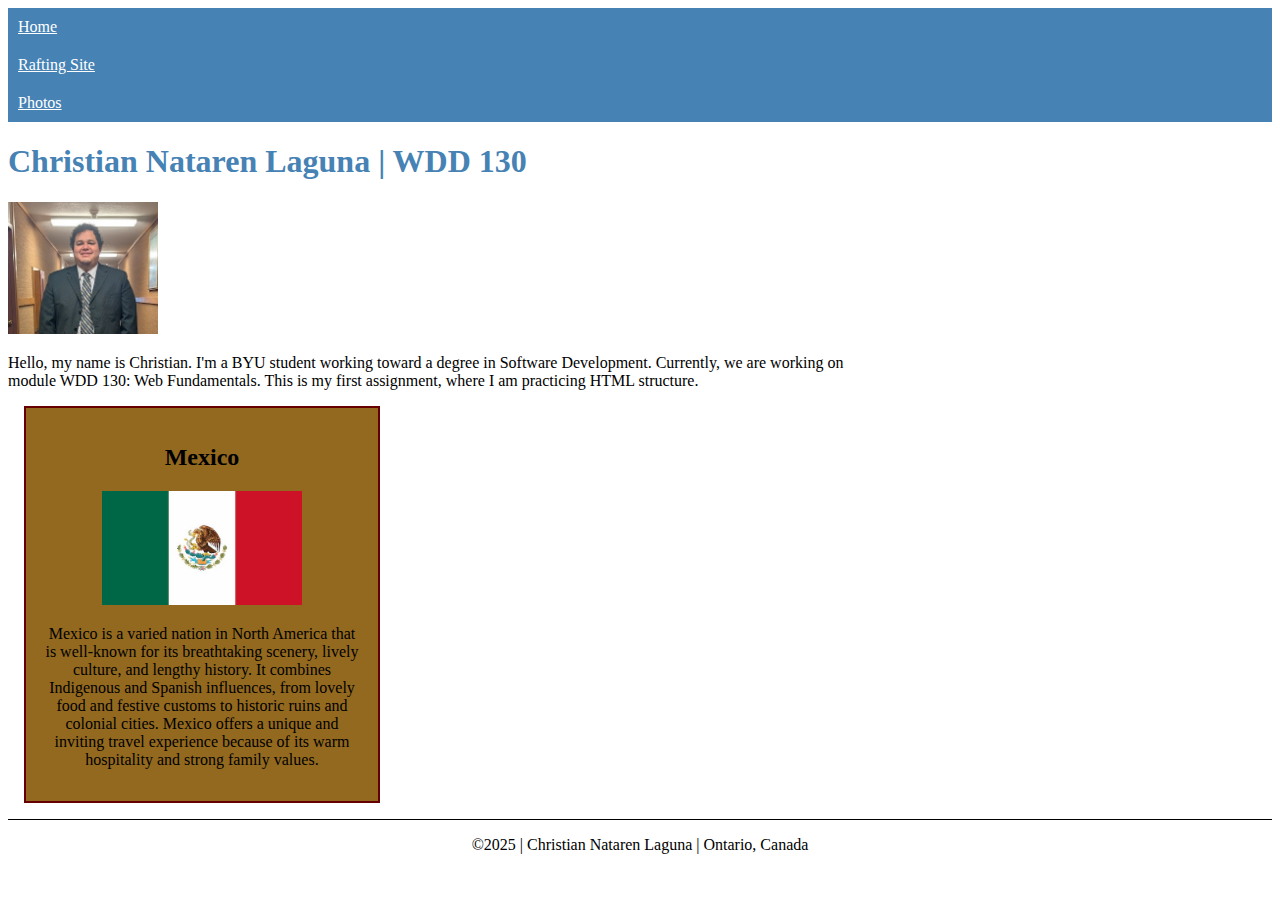
<file: index.html>
<!DOCTYPE html>
<html lang="en-US">

<head>
    <meta charset="UTF-8">
    <meta name="viewport" content="width=device-width,initial-scale=1.0">
    <title>Christian Nataren Laguna | WDD 130</title>
    <meta name="description" content="Christian Nataren | I'm creating this webpage while learning HTML at BYU">
    <meta name="author" content="Christian Nataren Laguna">
    <link rel="stylesheet" href="styles/styles.css">
</head>

<body>
    <header>
        <nav>
            <a href="#">Home</a>
            <a href="wwr/">Rafting Site</a>
            <a href="#">Photos</a>
        </nav>

    </header>
    <main>
        <h1>Christian Nataren Laguna | WDD 130</h1>
        <img src="images/profile.jpg" alt="Christian Nataren">
        <p>Hello, my name is Christian. I'm a BYU student working toward a degree in Software Development. Currently, we
            are working on module WDD 130: Web Fundamentals. This is my first assignment, where I am practicing HTML
            structure.</p>

    </main>
    <aside>
        <h2>Mexico</h2>
        <img src="./images/flag.jpg" alt="Mexico's flag">
        <p>Mexico is a varied nation in North America that is well-known for its breathtaking scenery, lively culture,
            and lengthy history. It combines Indigenous and Spanish influences, from lovely food and festive customs to
            historic ruins and colonial cities. Mexico offers a unique and inviting travel experience because of its
            warm hospitality and strong family values.</p>
    </aside>
    <footer>
        <p>©2025 | Christian Nataren Laguna | Ontario, Canada</p>

    </footer>
</body>

</html>
</file>
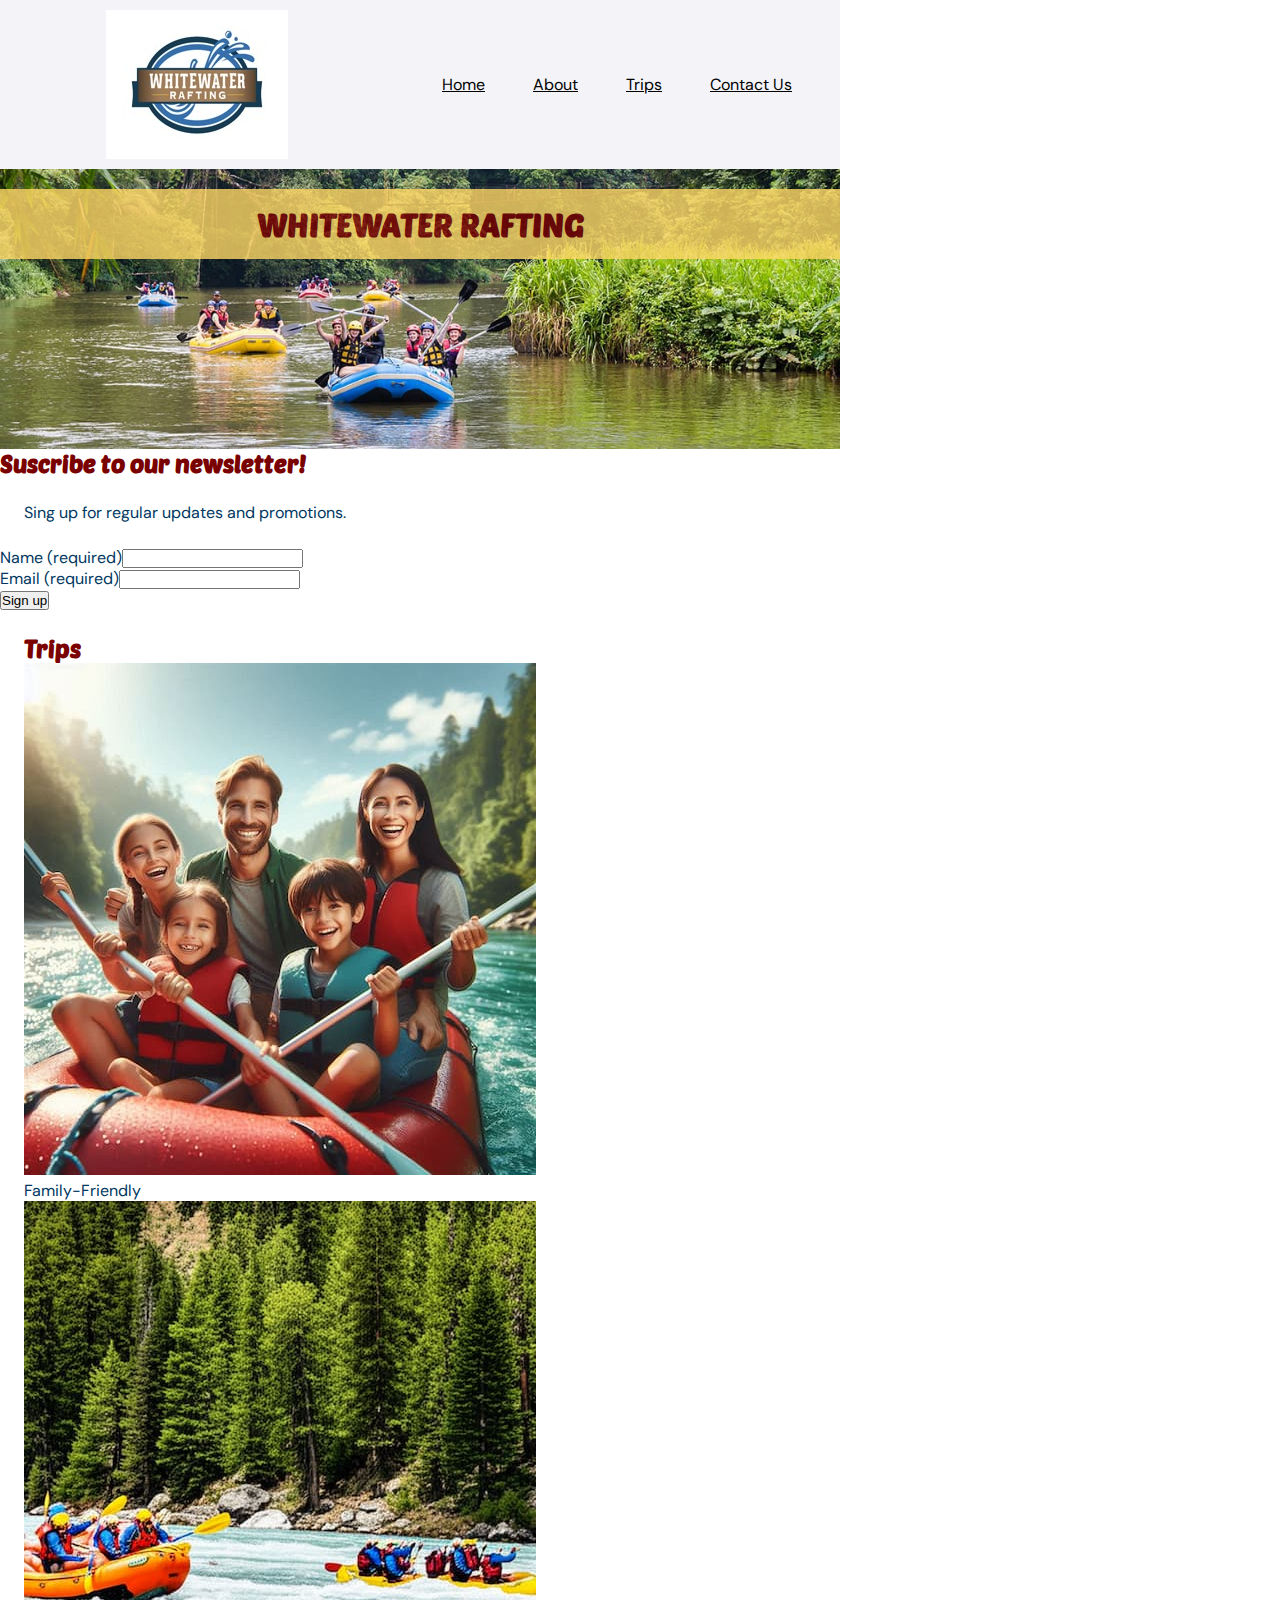
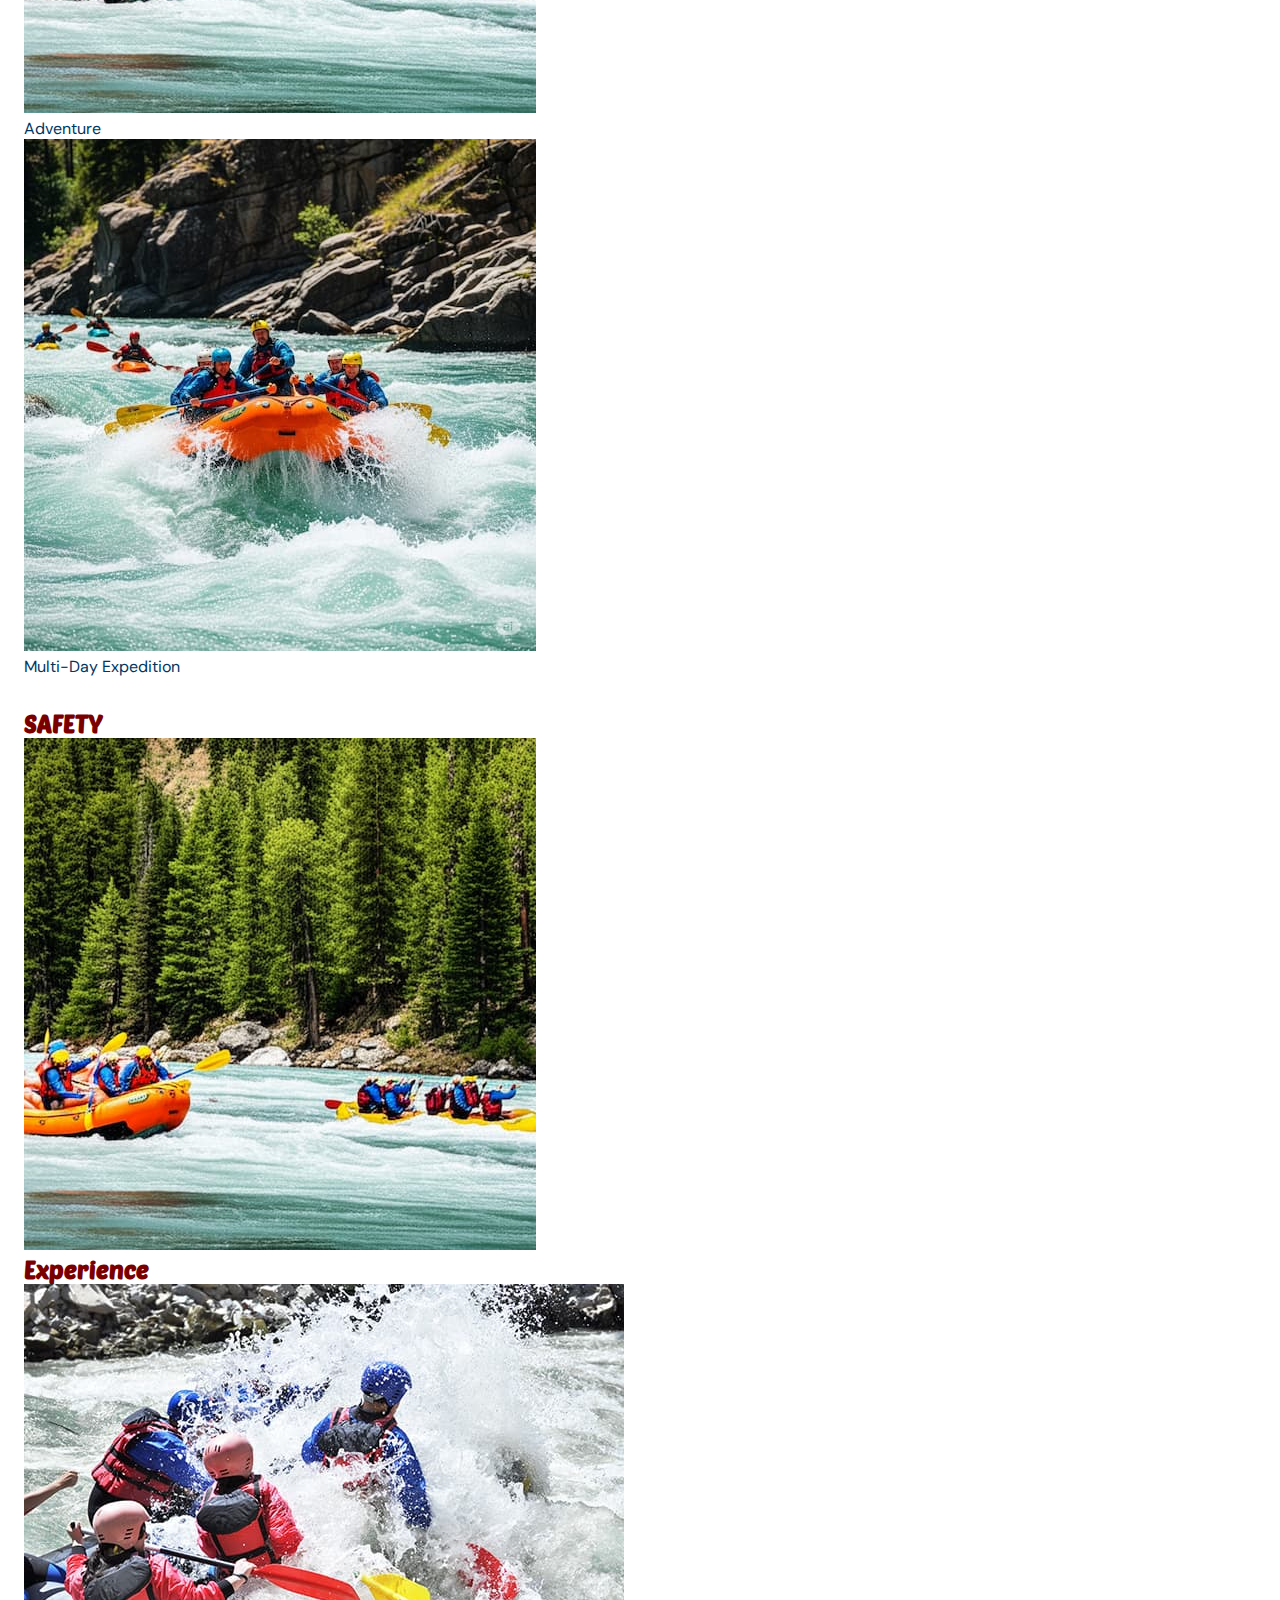
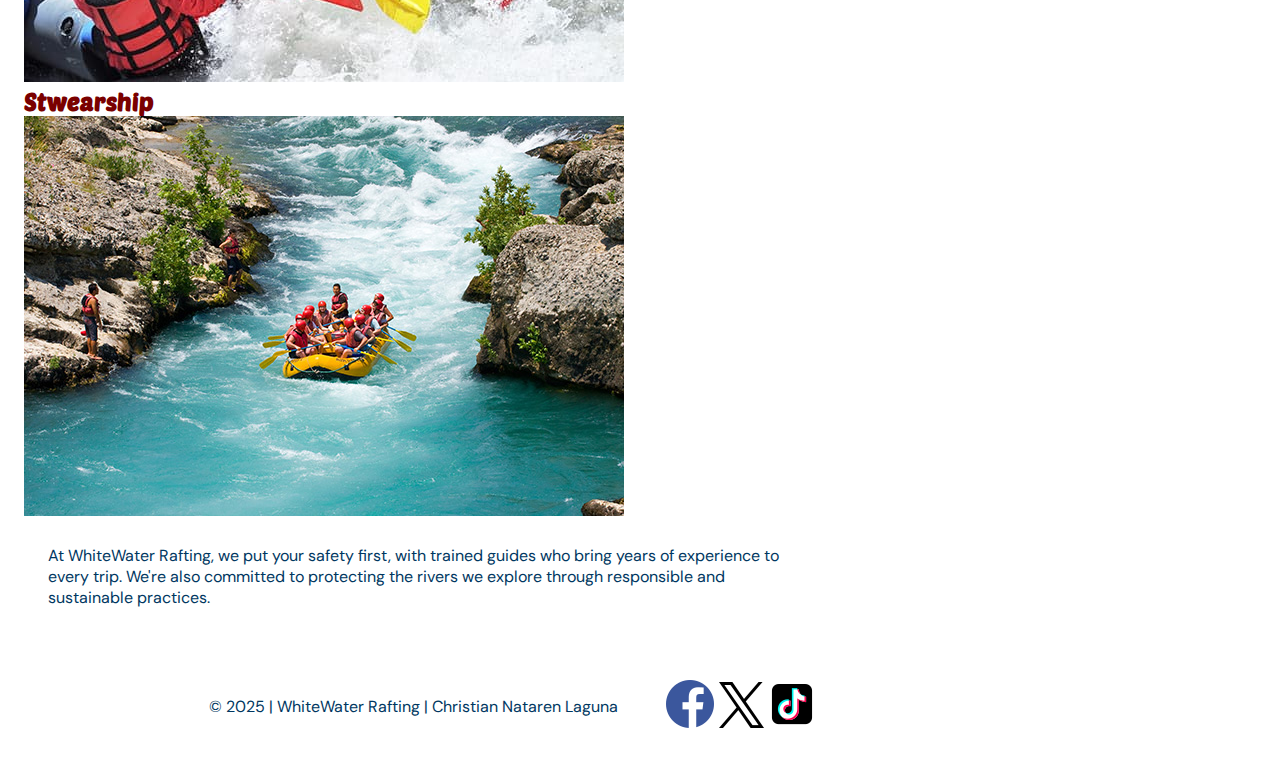
<file: wwr/index.html>
<!DOCTYPE html>
<html lang="en">

<head>
    <meta charset="UTF-8">
    <meta name="viewport" content="width=device-width, initial-scale=1.0">
    <title>WhiteWater rafting Home</title>
    <link rel="preconnect" href="https://fonts.googleapis.com">
    <link rel="preconnect" href="https://fonts.gstatic.com" crossorigin>
    <link
        href="https://fonts.googleapis.com/css2?family=DM+Sans:ital,opsz,wght@0,9..40,100..1000;1,9..40,100..1000&family=Poetsen+One&display=swap"
        rel="stylesheet">
    <link rel="stylesheet" href="styles/rafting.css">
    <meta name="description" content="Welcome to our WhiteWater rafting company, our home page.">
    <meta name="author" content="Christian Nataren Laguna">

</head>

<body>
    <header>
        <img src="images/logo.jpg" alt="Rafting Company Logo">
        <nav class="separator">
            <a href="index.html">Home</a>
            <a href="about.html">About</a>
            <a href="trips.html">Trips</a>
            <a href="contact.html">Contact Us</a>

        </nav>
    </header>
    <main>
        <div class="hero">
            <img src="images/hero.jpg" alt="rafting river">
            <h1>WHITEWATER RAFTING</h1>
        </div>
        <div class="newsletter">
            <form action="./index.html">
                <div class="two-columns">
                    <h2>Suscribe to our newsletter!</h2>
                    <p>Sing up for regular updates and promotions.</p>
                </div>
                <div class="three-columns">
                    <div><label for="name">Name (required)</label><input type="text" name="name" id="name"></div>
                    <div><label for="email">Email (required)</label><input type="email" name="email" id="email"></div>
                    <button type="submit">Sign up</button>
                </div>
            </form>
        </div>

        <section class="trips">
            <h2>Trips</h2>
            <div class="three-columns">
                <figure>
                    <a href="trips.html#family-trip"><img src="images/familytrip.jpg" alt="family rafting"></a>
                    <figcaption class="centered">Family-Friendly</figcaption>
                </figure>
                <figure>
                    <a href="trips.html#adventure-trip"><img src="images/adventure.jpg" alt="people rafting"></a>
                    <figcaption class="centered">Adventure</figcaption>
                </figure>
                <figure>
                    <a href="trips.html#advance-trip"><img src="images/rafting-advance.jpg" alt="people rafting"></a>
                    <figcaption class="centered">Multi-Day Expedition</figcaption>
                </figure>
            </div>

        </section>

        <section class="info">
            <div class="image-container">
                <div class="values">
                    <h2 class="overtext">SAFETY</h2>
                    <div class="img-cropper"><img src="images/adventure.jpg" alt="adventure rafting">
                    </div>
                </div>
                <div class="values">
                    <h2 class="overtext">Experience</h2>
                    <div class="img-cropper"><img src="images/rafting-1.jpg" alt="experience rafting"></div>
                </div>
                <div class="values">
                    <h2 class="overtext">Stwearship</h2>
                    <div class="img-cropper"><img src="images/rafting-4.jpg" alt="Stwearship rafting"></div>
                </div>
            </div>
            <p>At WhiteWater Rafting, we put your safety first, with trained guides
                who bring years of experience to every trip. We're also committed to protecting the rivers
                we explore through responsible and sustainable practices.</p>

        </section>


    </main>
    <footer>
        <p>© 2025 | WhiteWater Rafting | Christian Nataren Laguna</p>
        <nav class="socialmedia">
            <a href="#facebook"><img src="images/facebook.png" alt="facebook logo"></a>
            <a href="#x"><img src="images/x.png" alt="x logo"></a>
            <a href="#tiktok"><img src="images/tiktok.png" alt="tiktok logo"></a>
        </nav>
    </footer>

</body>

</html>
</file>
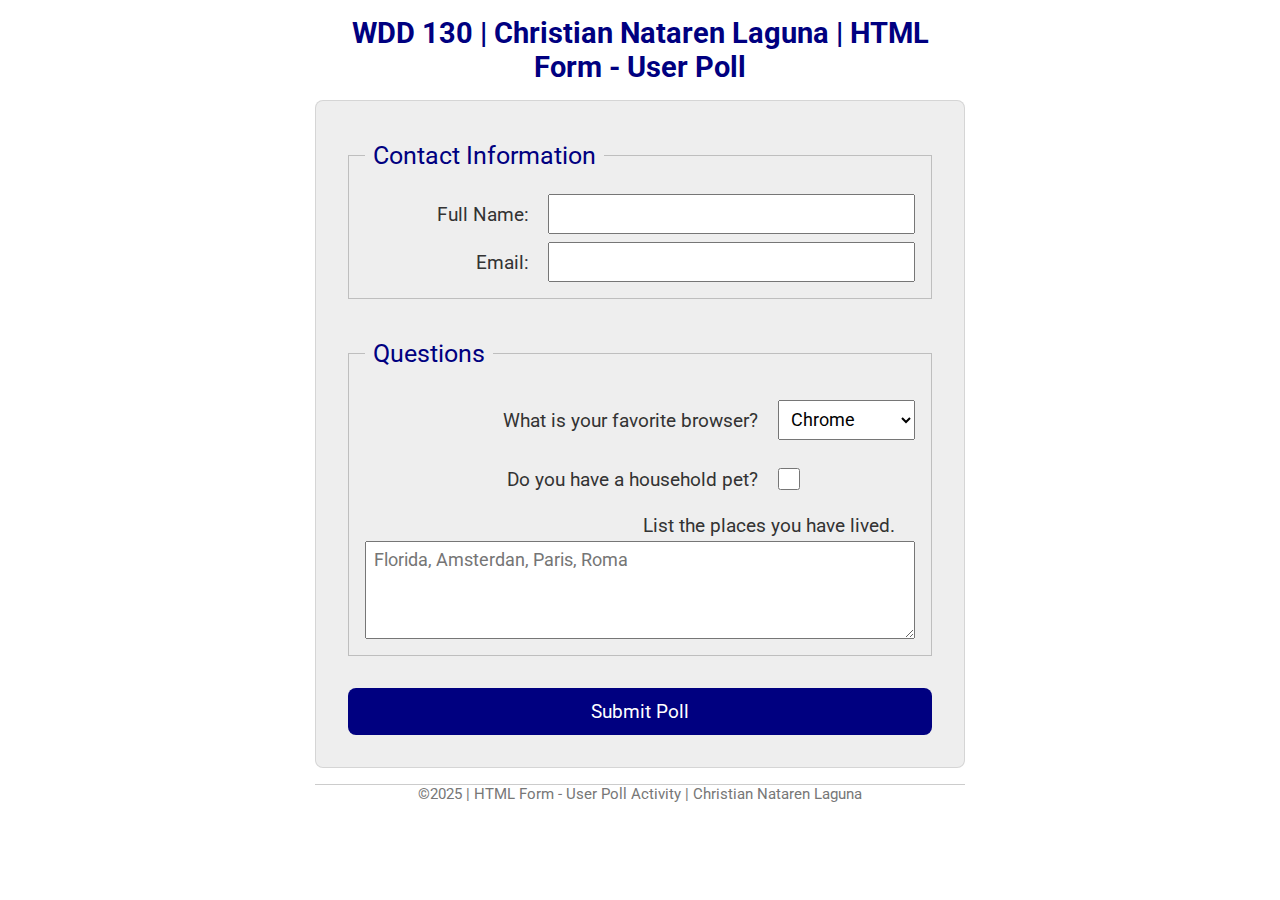
<file: week05/poll-form.html>
<!DOCTYPE html>
<html lang="en">

<head>
    <meta charset="UTF-8">
    <meta name="viewport" content="width=device-width, initial-scale=1.0">
    <title>WDD 130 | HTML Form - User Poll</title>
    <link rel="stylesheet" href="styles/poll-form.css">
    <link rel="preconnect" href="https://fonts.googleapis.com">
    <link rel="preconnect" href="https://fonts.gstatic.com" crossorigin>
    <link href="https://fonts.googleapis.com/css2?family=Roboto:ital,wght@0,100..900;1,100..900&display=swap"
        rel="stylesheet">
</head>

<body>
    <header>
        <h1>WDD 130 | Christian Nataren Laguna | HTML Form - User Poll</h1>

    </header>
    <main>
        <form action="#">
            <fieldset>
                <legend>Contact Information</legend>
                <div class="form-item column2"><label for="fullname">Full Name: </label><input type="text" name="fullname" id="fullname"></div>
                <div class="form-item column2"><label for="useremail">Email: </label><input type="email" name="useremail" id="useremail"></div>

            </fieldset>
            <fieldset>
                <legend>Questions</legend>
                <div class="form-item column1"><label for="browser"> What is your favorite browser?</label> <select name="browser" id="browser">
                        <option value="chrome">Chrome</option>
                        <option value="firefox">Firefox</option>
                        <option value="opera">Opera</option>
                    </select> </div>
                <div class="form-item column1"><label for="pet">Do you have a household pet? </label><input type="checkbox" id="pet" name="pet"> </div>
                <div class="form-item"><label>List the places you have lived. </label><textarea rows="4" name="feedback" id="feedback"
                        placeholder="Florida, Amsterdan, Paris, Roma"></textarea></div>
            </fieldset>
            <button type="submit">Submit Poll</button>
        </form>

    </main>
    <footer>
        <p>©2025 | HTML Form - User Poll Activity | Christian Nataren Laguna</p>

    </footer>

</body>

</html>
</file>
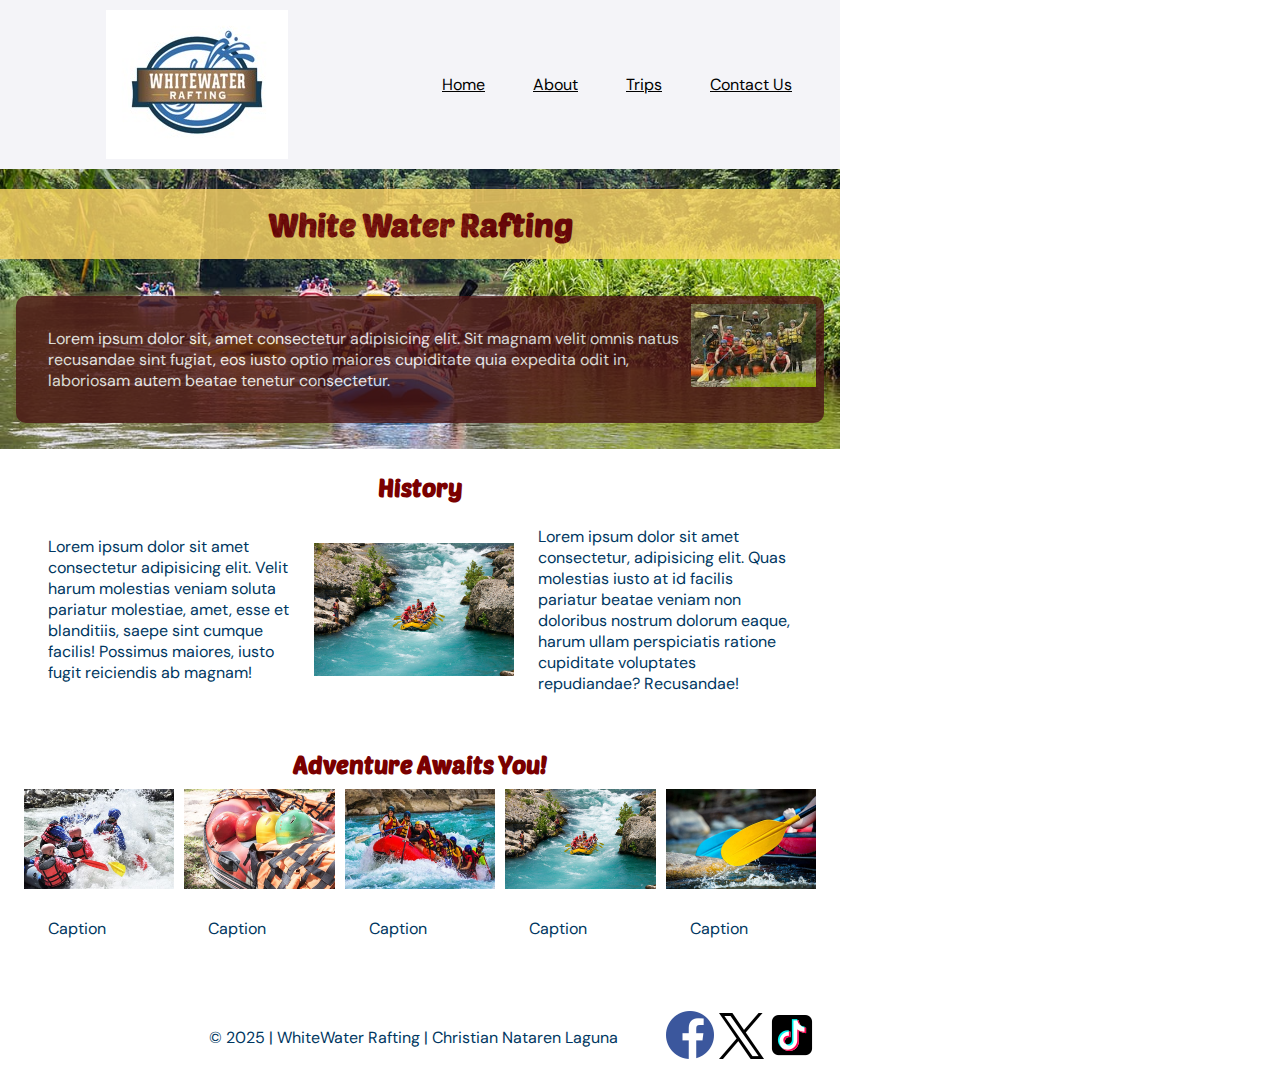
<file: wwr/about.html>
<!DOCTYPE html>
<html lang="en">

<head>
    <meta charset="UTF-8">
    <meta name="viewport" content="width=device-width, initial-scale=1.0">
    <title>About</title>
    <link rel="preconnect" href="https://fonts.googleapis.com">
    <link rel="preconnect" href="https://fonts.gstatic.com" crossorigin>
    <link
        href="https://fonts.googleapis.com/css2?family=DM+Sans:ital,opsz,wght@0,9..40,100..1000;1,9..40,100..1000&family=Poetsen+One&display=swap"
        rel="stylesheet">
    <link rel="stylesheet" href="styles/rafting.css">
    <meta name="description"
        content="Learn more about our WhiteWater rafting company, our mission, and our team on our About Us page.">
    <meta name="author" content="Christian Nataren Laguna">

</head>

<body>
    <header>
        <img src="images/logo.jpg" alt="Rafting Company Logo">
        <nav class="separator">
            <a href="index.html">Home</a>
            <a href="about.html">About</a>
            <a href="trips.html">Trips</a>
            <a href="contact.html">Contact Us</a>

        </nav>
    </header>
    <main>
        <div class="hero">
            <img src="images/hero.jpg" alt="rafting river">
            <h1>White Water Rafting</h1>
            <article>
                <img src="images/customers.jpg" alt="Happy customers at whitewater rafting">
                <p>Lorem ipsum dolor sit, amet consectetur adipisicing elit. Sit magnam velit omnis natus recusandae
                    sint
                    fugiat, eos iusto optio maiores cupiditate quia expedita odit in, laboriosam autem beatae tenetur
                    consectetur.</p>
            </article>
        </div>
        <section class="history-section">
            <h2>History</h2>
            <p>Lorem ipsum dolor sit amet consectetur adipisicing elit. Velit harum molestias veniam soluta pariatur
                molestiae, amet, esse et blanditiis, saepe sint cumque facilis! Possimus maiores, iusto fugit reiciendis
                ab magnam!</p>
                <img src="images/rafting-4.jpg" alt="">
                <p>
                    Lorem ipsum dolor sit amet consectetur, adipisicing elit. Quas molestias iusto at id facilis pariatur beatae veniam non doloribus nostrum dolorum eaque, harum ullam perspiciatis ratione cupiditate voluptates repudiandae? Recusandae!
                </p>
        </section>
        <section class="adventure-section">
            <h2>Adventure Awaits You!</h2>
            <div ><img src="images/rafting-1.jpg" alt="rafting adventure"> <p>Caption</p> </div>
            <div ><img src="images/rafting-2.jpg" alt="rafting adventure"> <p>Caption</p> </div>
            <div ><img src="images/rafting-3.jpg" alt="rafting adventure"> <p>Caption</p> </div>
            <div ><img src="images/rafting-4.jpg" alt="rafting adventure"> <p>Caption</p> </div>
            <div ><img src="images/rafting-5.jpg" alt="rafting adventure"> <p>Caption</p> </div>
        </section>

    </main>
    <footer>
        <p>© 2025 | WhiteWater Rafting | Christian Nataren Laguna</p>
        <nav class="socialmedia">
            <a href="#facebook"><img src="images/facebook.png" alt="facebook logo"></a>
            <a href="#x"><img src="images/x.png" alt="x logo"></a>
            <a href="#tiktok"><img src="images/tiktok.png" alt="tiktok logo"></a>
        </nav>
    </footer>

</body>

</html>
</file>
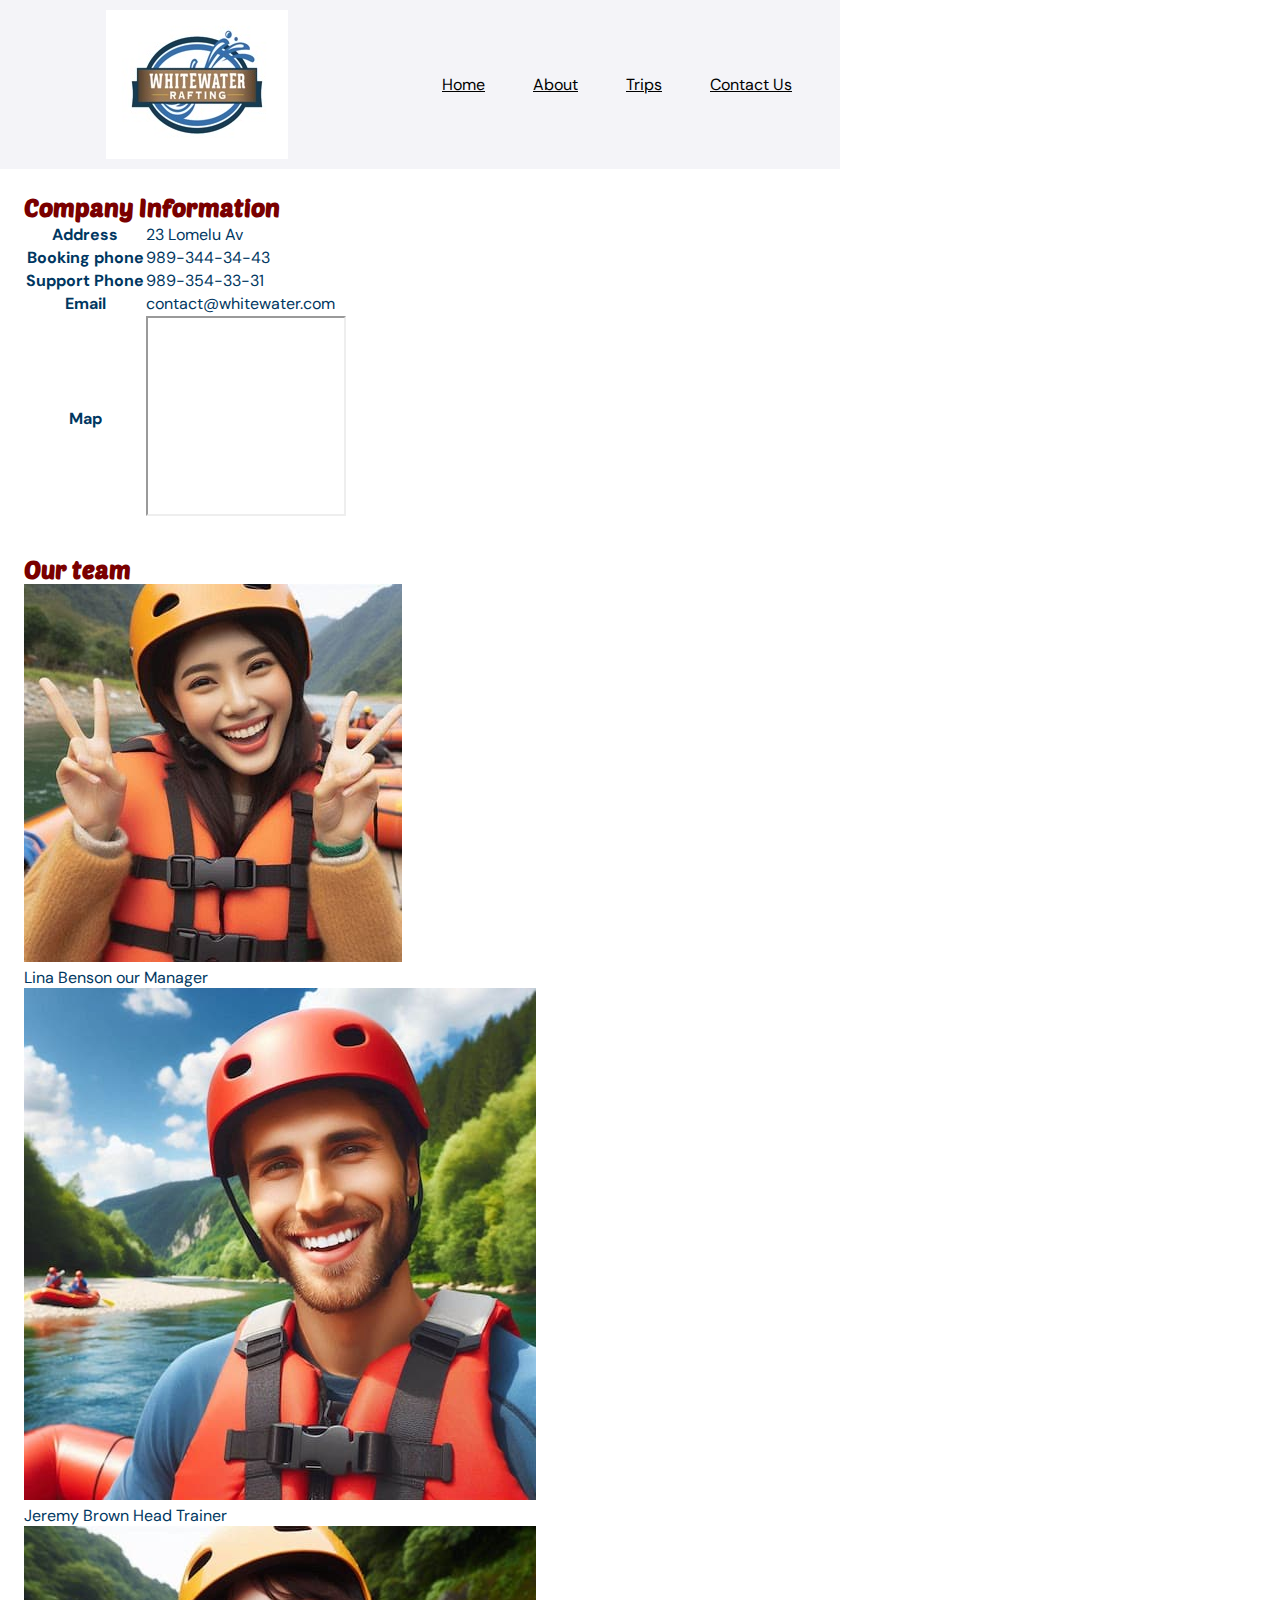
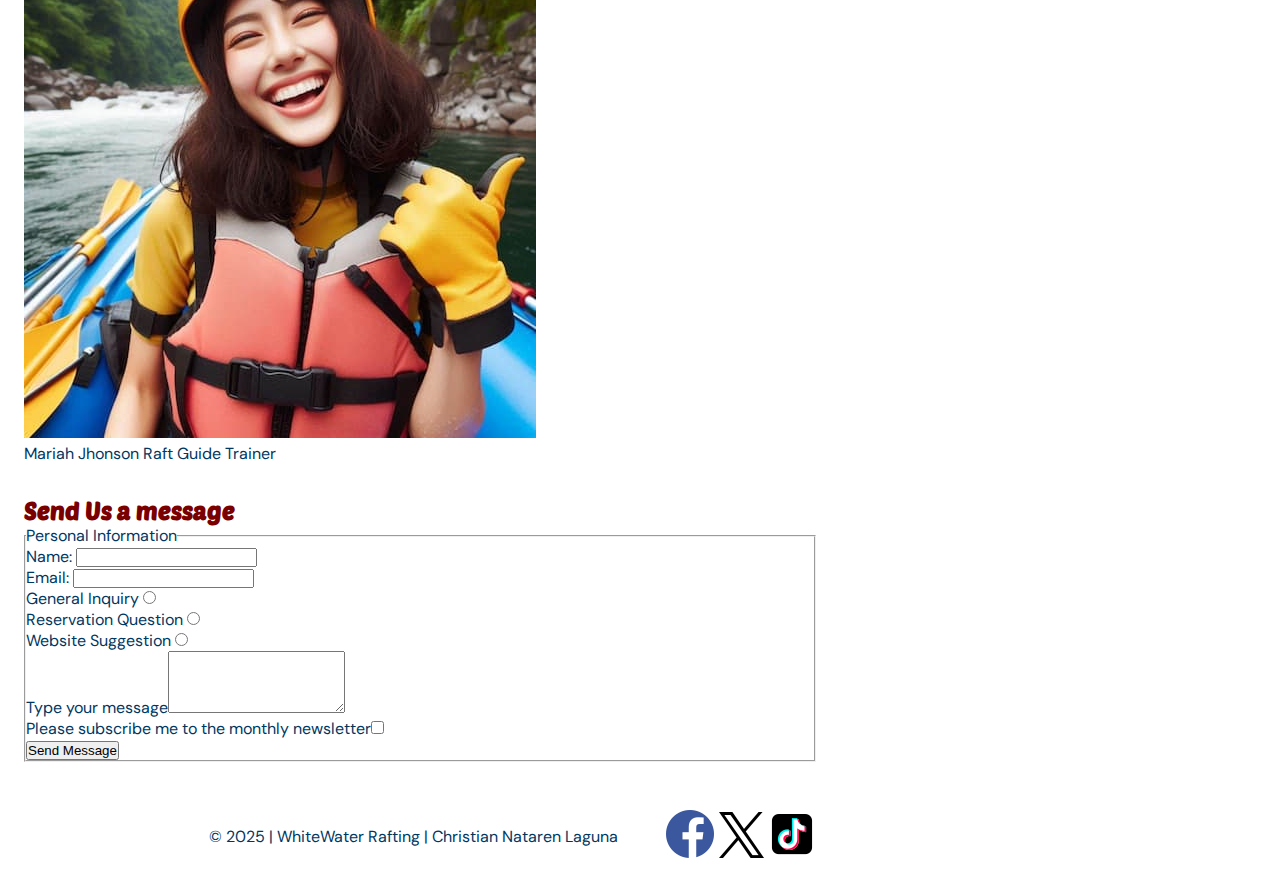
<file: wwr/contact.html>
<!DOCTYPE html>
<html lang="en">

<head>
    <meta charset="UTF-8">
    <meta name="viewport" content="width=device-width, initial-scale=1.0">
    <title>Contact Us - WhiteWater rafting </title>
    <link rel="preconnect" href="https://fonts.googleapis.com">
    <link rel="preconnect" href="https://fonts.gstatic.com" crossorigin>
    <link
        href="https://fonts.googleapis.com/css2?family=DM+Sans:ital,opsz,wght@0,9..40,100..1000;1,9..40,100..1000&family=Poetsen+One&display=swap"
        rel="stylesheet">
    <link rel="stylesheet" href="styles/rafting.css">
    <meta name="description" content="Contact our team by sending us a message using our form.">
    <meta name="author" content="Christian Nataren Laguna">

</head>

<body>
    <header>
        <img src="images/logo.jpg" alt="Rafting Company Logo">
        <nav class="separator">
            <a href="index.html">Home</a>
            <a href="about.html">About</a>
            <a href="trips.html">Trips</a>
            <a href="contact.html">Contact Us</a>

        </nav>
    </header>
    <main>
        <section class="company-section">
            <h2>Company Information</h2>
            <table>
                <tbody>
                    <tr>
                        <th>Address</th>
                        <td>23 Lomelu Av</td>
                    </tr>
                    <tr>
                        <th>Booking phone</th>
                        <td>989-344-34-43</td>
                    </tr>
                    <tr>
                        <th>Support Phone</th>
                        <td>989-354-33-31</td>
                    </tr>
                    <tr>
                        <th>Email</th>
                        <td>contact@whitewater.com</td>
                    </tr>
                    <tr>
                        <th>Map</th>
                        <td><iframe
                                src="https://www.google.com/maps/embed?pb=!1m10!1m8!1m3!1d11774.156157316118!2d-78.944416!3d42.458823!3m2!1i1024!2i768!4f13.1!5e0!3m2!1sen!2sca!4v1748900376591!5m2!1sen!2sca"
                                width="200" height="200" allowfullscreen="" loading="lazy"
                                referrerpolicy="no-referrer-when-downgrade"></iframe></td>
                    </tr>

                </tbody>
            </table>

        </section>
        <section class="employees-section">
            <h2>Our team</h2>
            <div class="employee">
                <figure><img src="images/team1.jpg" alt="womanrafting adventure">
                    <figcaption>Lina Benson our Manager</figcaption>
                </figure>
            </div>
            <div class="employee">
                <figure><img src="images/team2.jpg" alt="womanrafting adventure">
                    <figcaption>Jeremy Brown Head Trainer</figcaption>
                </figure>
            </div>
            <div class="employee">
                <figure><img src="images/team3.jpg" alt="womanrafting adventure">
                    <figcaption>Mariah Jhonson Raft Guide Trainer</figcaption>
                </figure>
            </div>
        </section>
        <section class="section-contact">
            <h2>Send Us a message</h2>
            <form class="form-contact" action="#">
                <fieldset>
                    <legend>Personal Information</legend>
                    <div class="form-item column1"><label for="name">Name: </label><input type="text" name="name"
                            id="name">
                    </div>
                    <div class="form-item column1"><label for="email">Email: </label><input type="email" name="email"
                            id="email"></div>
                    <div class="form-item column1"><label for="general">General Inquiry</label> <input type="radio" id="general"
                            name="purpose" value="General Inquiry"></div>
                    <div class="form-item"><label for="general">Reservation Question</label> <input type="radio"
                            id="reservation" name="purpose" value="Reservation Question"></div>
                    <div class="form-item"><label for="general">Website Suggestion</label> <input type="radio"
                            id="suggestion" name="purpose" value="Website Suggestion"></div>
                    <div class="form-item"><label for="message">Type your message</label><textarea name="message"
                            id="message" rows="4"></textarea></div>
                    <div class="form-item"><label for="suscribe">Please subscribe me to the monthly
                            newsletter</label><input type="checkbox" name="suscribe" id="suscribe"></div>
                    <button type="submit">Send Message</button>
                </fieldset>
            </form>
        </section>
    </main>
    <footer>
        <p>© 2025 | WhiteWater Rafting | Christian Nataren Laguna</p>
        <nav class="socialmedia">
            <a href="#facebook"><img src="images/facebook.png" alt="facebook logo"></a>
            <a href="#x"><img src="images/x.png" alt="x logo"></a>
            <a href="#tiktok"><img src="images/tiktok.png" alt="tiktok logo"></a>
        </nav>
    </footer>

</body>

</html>
</file>
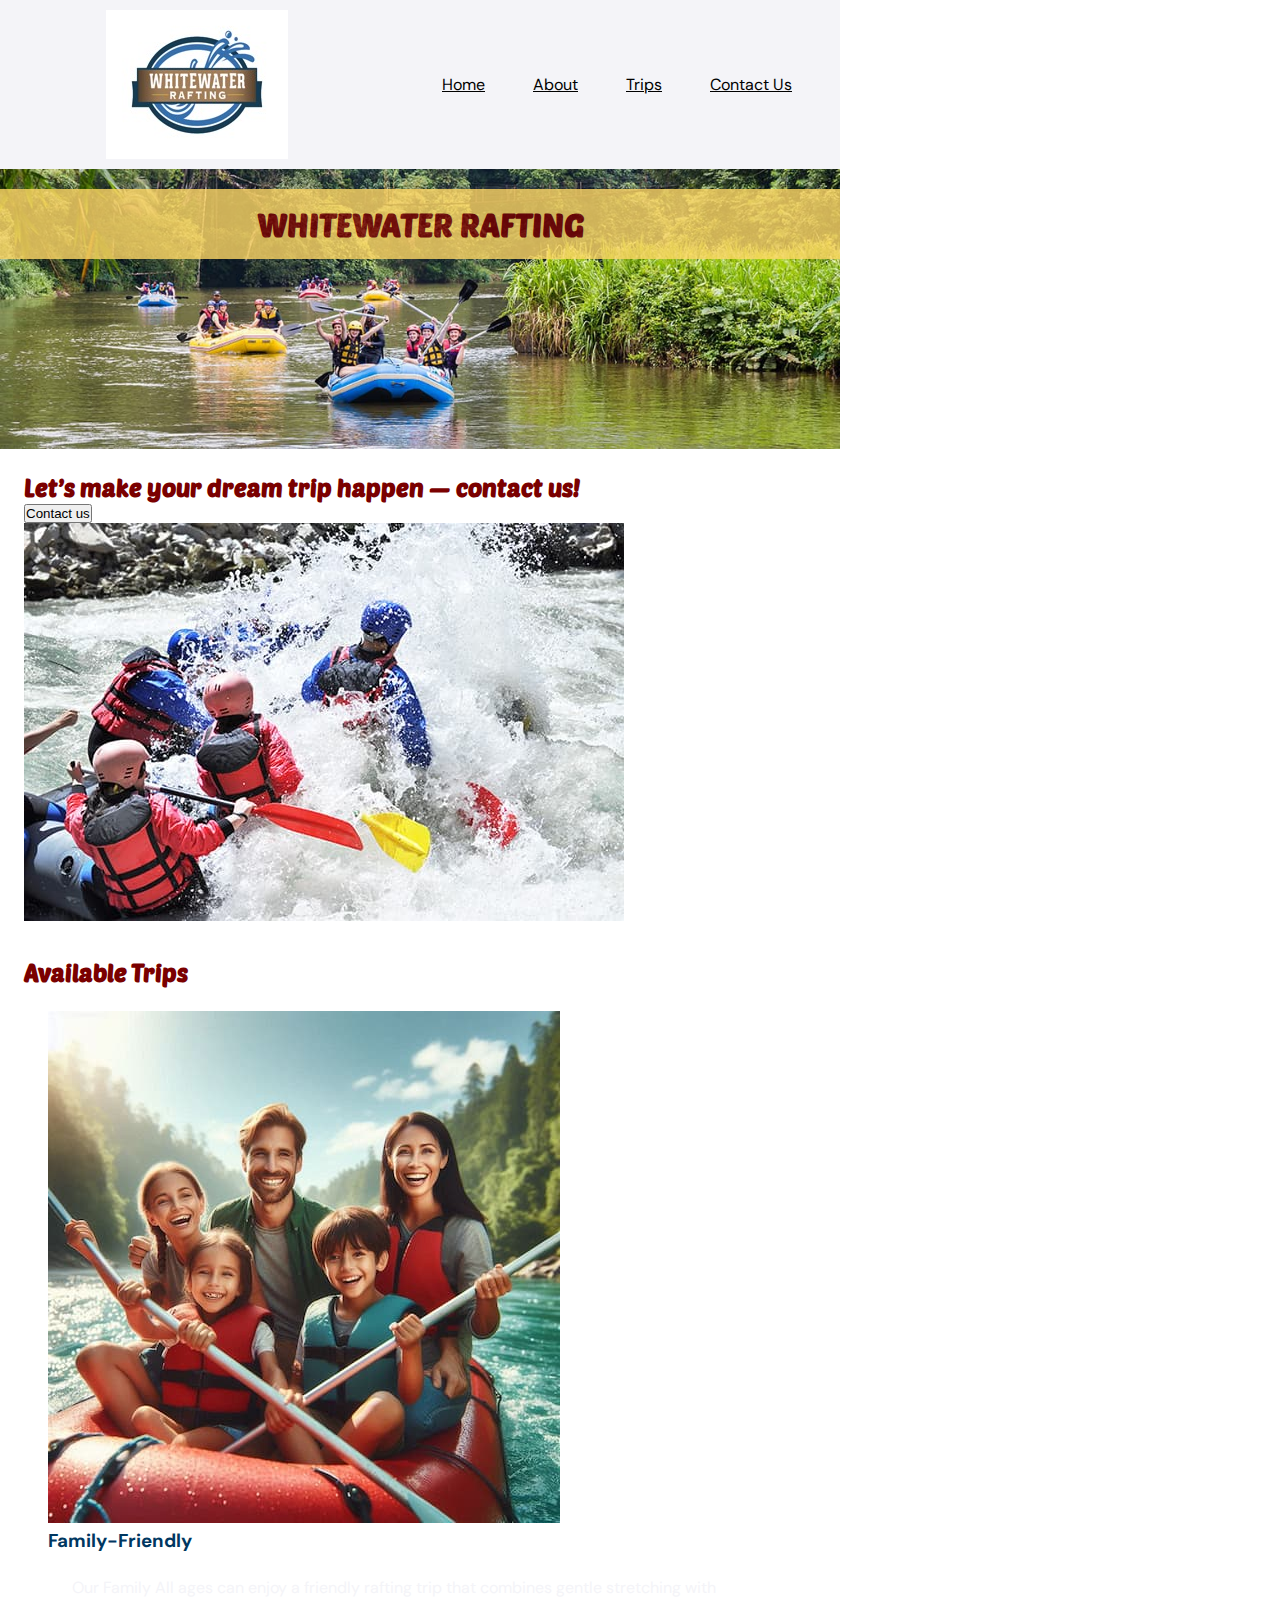
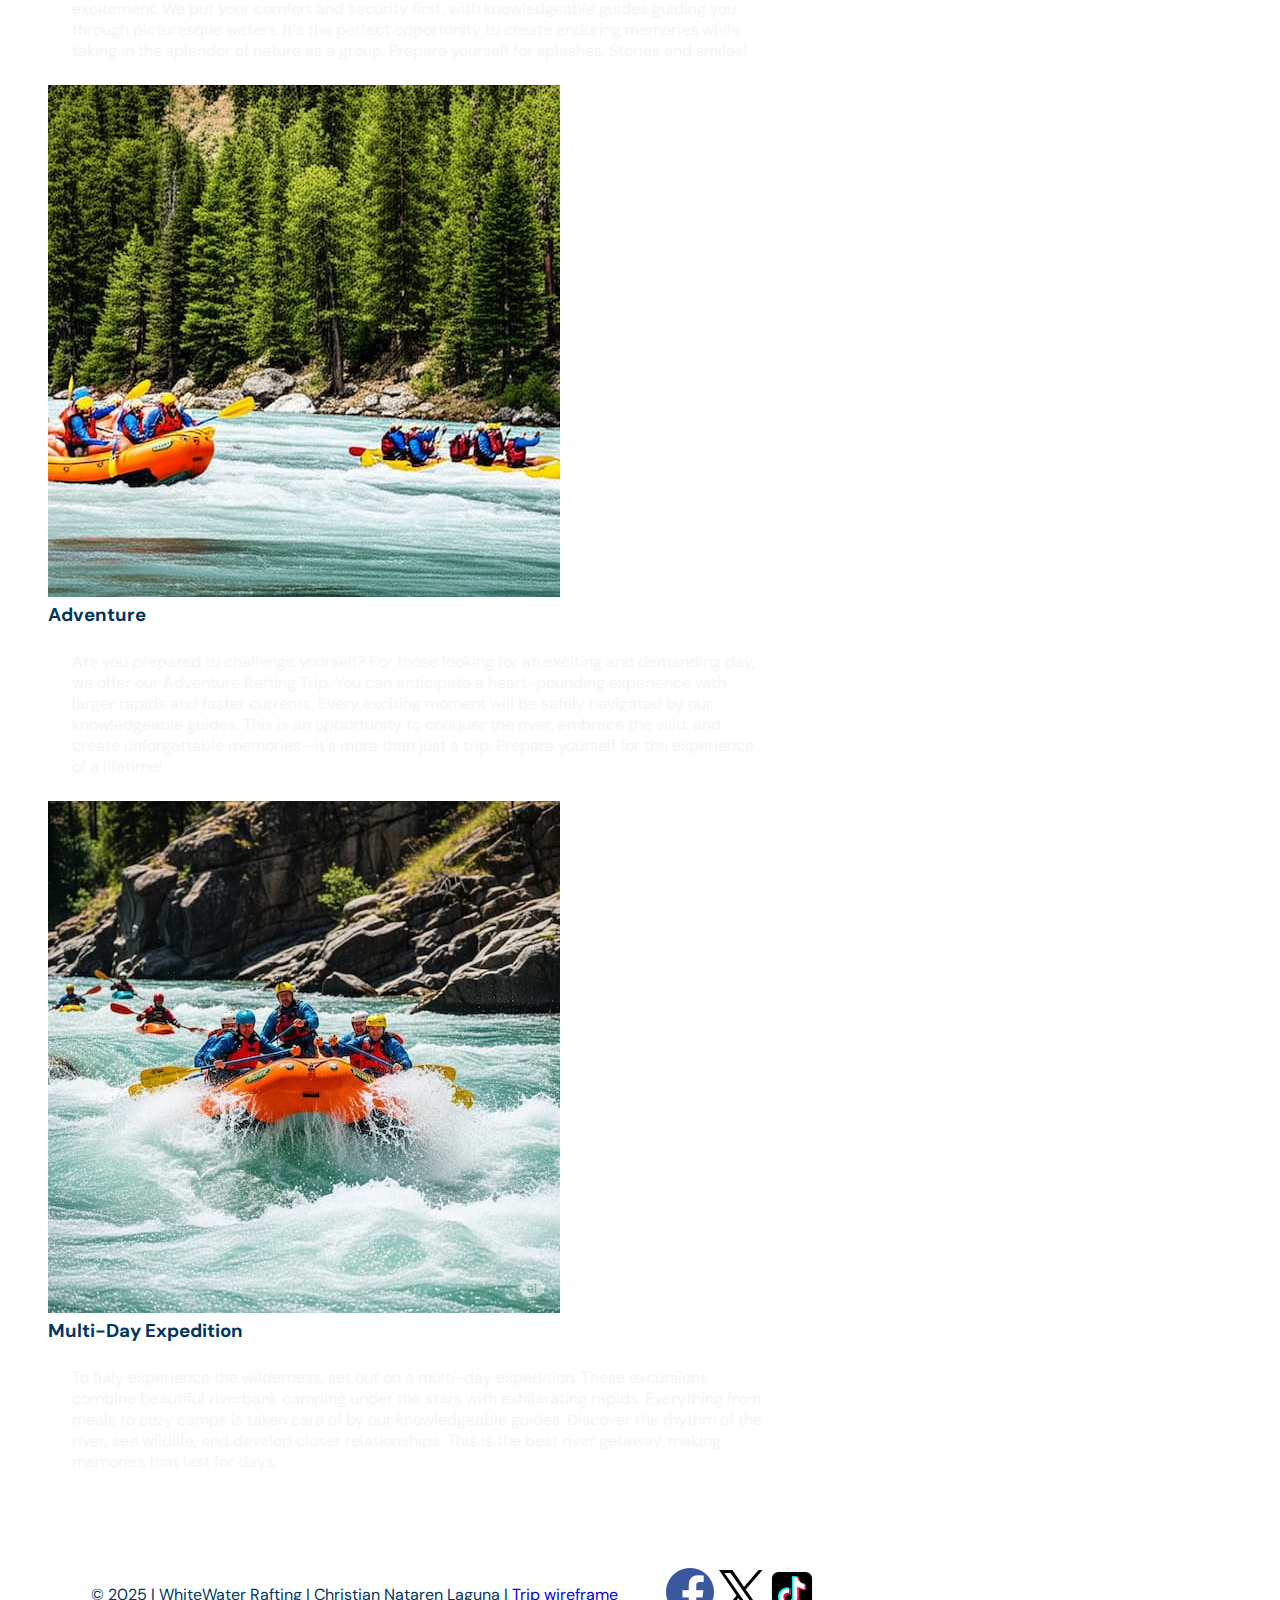
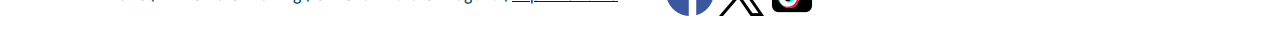
<file: wwr/trips.html>
<!DOCTYPE html>
<html lang="en">

<head>
    <meta charset="UTF-8">
    <meta name="viewport" content="width=device-width, initial-scale=1.0">
    <title>Available Trips WhiteWater rafting</title>
    <link rel="preconnect" href="https://fonts.googleapis.com">
    <link rel="preconnect" href="https://fonts.gstatic.com" crossorigin>
    <link
        href="https://fonts.googleapis.com/css2?family=DM+Sans:ital,opsz,wght@0,9..40,100..1000;1,9..40,100..1000&family=Poetsen+One&display=swap"
        rel="stylesheet">
    <link rel="stylesheet" href="styles/rafting.css">
    <meta name="description" content="Learn more about our available trips, WhiteWater rafting company">
    <meta name="author" content="Christian Nataren Laguna">

</head>

<body>
    <header>
        <img src="images/logo.jpg" alt="Rafting Company Logo">
        <nav class="separator">
            <a href="index.html">Home</a>
            <a href="about.html">About</a>
            <a href="trips.html">Trips</a>
            <a href="contact.html">Contact Us</a>

        </nav>
    </header>
    <main>
        <div class="hero">
            <img src="images/hero.jpg" alt="rafting river">
            <h1>WHITEWATER RAFTING</h1>
        </div>
        <section class="contact">
            <div class="booking">
                <h2>Let’s make your dream trip happen — contact us!</h2>
                <a href="contact.html"><button>Contact us</button></a>
            </div>
            <div> <img src="images/rafting-1.jpg" alt=""></div>
        </section>

        <section class="trips">
            <h2>Available Trips</h2>
            <article class="family">
                <div class="two-columns"><img src="images/familytrip.jpg" alt="family rafting">
                    <div>
                        <h3 id="family-trip">Family-Friendly</h3>
                        <p>Our Family
                            All ages can enjoy a friendly rafting trip that combines gentle stretching with excitement.
                            We put your comfort and security first, with knowledgeable guides guiding you through
                            picturesque waters.
                            It's the perfect opportunity to create enduring memories while taking in the splendor of
                            nature as a group.
                            Prepare yourself for splashes.

                            Stories and smiles!</p>
                    </div>
                </div>
                <div class="two-columns"><img src="images/adventure.jpg" alt="rafting adventure">
                    <div>
                        <h3 id="adventure-trip">Adventure</h3>
                        <p> Are you prepared to challenge yourself? For those looking for an exciting and demanding
                            day, we offer our Adventure Rafting Trip. You can anticipate a heart-pounding experience
                            with larger rapids and faster currents. Every exciting moment will be safely navigated
                            by our knowledgeable guides. This is an opportunity to conquer the river, embrace the
                            wild, and create unforgettable memories—it's more than just a trip. Prepare yourself for
                            the experience of a lifetime!</p>
                    </div>
                </div>
                <div class="two-columns"><img src="images/rafting-advance.jpg" alt="people advance rafting">
                    <div>
                        <h3 id="advance-trip">Multi-Day Expedition</h3>
                        <p> To fully experience the wilderness, set out on a multi-day expedition. These excursions
                            combine beautiful riverbank camping under the stars with exhilarating rapids. Everything
                            from meals to cozy camps is taken care of by our knowledgeable guides. Discover the rhythm
                            of the river, see wildlife, and develop closer relationships. This is the best river
                            getaway, making memories that last for days.</p>
                    </div>
                </div>

            </article>
        </section>


    </main>
    <footer>
        <p>© 2025 | WhiteWater Rafting | Christian Nataren Laguna | <a
                href="https://app.moqups.com/DRhVfOySu73So4YgkBSewxipFlYAHeRN/view/page/ad64222d5">Trip wireframe</a>
        </p>

        <nav class="socialmedia">
            <a href="#facebook"><img src="images/facebook.png" alt="facebook logo"></a>
            <a href="#x"><img src="images/x.png" alt="x logo"></a>
            <a href="#tiktok"><img src="images/tiktok.png" alt="tiktok logo"></a>

        </nav>
    </footer>

</body>

</html>
</file>
<file: styles/styles.css>
main {
    max-width: 840px;
}

nav {
    background-color: steelblue;
}
nav a {
    color: white;
    padding: 10px;
    display: block;
}

h1 {
    color: steelblue;
}

aside img {
    width: 200px;
    height: auto;

}

main img {
    width: 150px;
    height: auto;
}

p {
    padding: 0;
}

aside {
    width: 20rem;
    margin: 1rem;
    border: 2px solid #660000;
    padding: 1rem;
    background-color: #93691f;
    color: black;
    text-align: center;
}

footer {
    margin-top: 15px;
    border-top: 1px solid black;
    text-align: center;
}
</file>
<file: wwr/styles/rafting.css>
body {
    font-family: 'DM Sans', 'Verdana', 'Arial';
    color: #003761;
    width: 840px;
    background-color: white;
}

h1,
h2 {
    font-family: 'Poetsen One', 'Verdana', "Arial";
    color: #7a0000;

}

h1 {
    position: absolute;
    top: 20px;
    width: 100%;
    padding: 16px;
    text-align: center;
    opacity: 0.8;
    background-color: #FED766;


}

.hero article {
    position: absolute;
    opacity: 0.8;
}

.separator {
    display: flex;
    flex-wrap: wrap;
    justify-content: space-around;
}

header a {
    color: black;
}

header a:visited {
    color: #380066;
}

header img {
    margin: 10px;
    align-self: center;
    justify-self: center;
}

header {
    display: grid;
    grid-template-columns: auto auto;
    align-items: center;
}



.history-section img {
    width: 200px;
    display: block;
}

.adventure-section {
    display: grid;
    grid-template-columns: repeat(5, auto);
    align-items: center;
    justify-items: center;
    gap: 10px;
}

.adventure-section img {
    width: 100%;
    min-height: 100px;
}

.adventure-section h2 {
    grid-column: 1/6;
}

.adventure-section figcaption {
    margin: 0;
    padding: 0px;
    text-align: center;
}

.history-section {
    display: grid;
    grid-template-columns: repeat(3, auto);
    align-items: center;
    justify-items: center;
    background-color: #ffffff;
    border-radius: 1rem;


}

.history-section h2 {
    grid-column: 1/4;
}

header,
main {

    margin: 0 auto;
}



header {
    background-color: #F4F4F8;
    color: #2AB7CA;
}

* {
    margin: 0;
    padding: 0;
    box-sizing: border-box;
}

nav,
p,
section,
article {
    margin: 16px;
    padding: 8px;
    

}

article p {
    color: #F4F4F8;
    opacity: 1;
}

.hero {
    position: relative;
}

.hero img {
    display: block;
    width: 100%;
    height: auto;
}

.hero article {
    position: absolute;
    bottom: 10px;
    background-color: #4b1616;
    border-radius: 10px;

}

.hero article img {
    width: 125px;
    float: right;
}

.socialmedia a {
    text-decoration: none;
}

footer {
    display: flex;
    justify-content: flex-end;
    align-items: center;
    width: 100%;
}
</file>
<file: week05/styles/poll-form.css>
body {
    font-family: 'Roboto', Courier, monospace;
    font-size: 1.2em;
    color: #333;
    background: #fff;
}

* {
    margin: 0;
    padding: 0;
    box-sizing: border-box;

}

header {
    margin: 0 auto;
    width: 650px;
}

h1 {
    margin: 1rem;
    font-size: 1.5em;
    color: navy;
    text-align: center;
}

form {
    width: 650px;
    margin: 0 auto;
    padding: 1rem;
    border: 1px solid rgb(0 0 0 / 0.1);
    border-radius: 0.5rem;
    background-color: #eee;
    display: grid;

}


fieldset {
    display: grid;
    grid-gap: .5rem;
    margin: 1rem;
    border: 1px solid rgb(0 0 0 / 0.2);
    padding: 1rem;


}

label,
input,
button,
select,
textarea {
    font-family: Roboto, Arial, sans-serif;
}

label {
    margin: 0.2em;
}

label {
    text-align: right;
    padding-right: 1rem;

}

input[type="checkbox"] {
    width: 22px;
    height: 22px;
    vertical-align: bottom;
}

.form-item {
    display: grid;
    align-items: center;

}

.column1 {
    grid-template-columns: 3fr 1fr;
    margin: 0.5rem 0;
    
}

.column2 {
    grid-template-columns: 1fr 2fr;
}

legend {
    padding: 0.5rem;
    color: navy;
    font-size: 1.3em;
}

input,
select,
textarea {
    padding: 0.5rem;
    font-size: 1.1rem;
}

button {
    margin: 1rem;
    background-color: navy;
    color: #fff;
    border: none;
    border-radius: 0.5rem;
    padding: .75rem;
    font-size: 1.2rem;
}

button:hover {
    background-color: darkgreen;
}

footer {
    margin: 1rem auto 0;
    width: 650px;
    text-align: center;
    font-size: 0.8em;
    color: #777;
    border-top: 1px solid #ccc;
}
</file>
